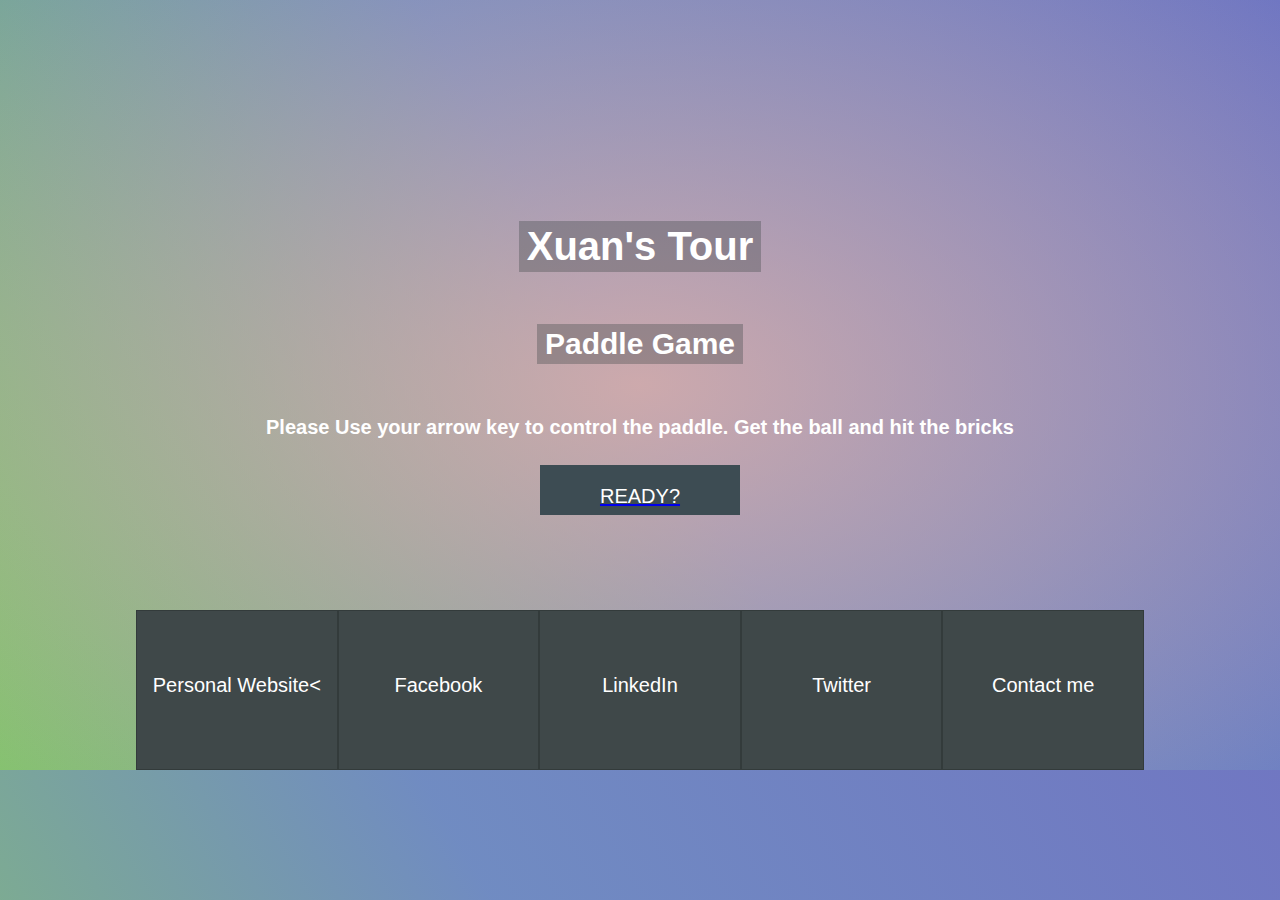
<file: index.html>
<!DOCTYPE html>
<!--
To change this license header, choose License Headers in Project Properties.
To change this template file, choose Tools | Templates
and open the template in the editor.
-->
<html>
    <head>
        
        <link href="main.css" rel="stylesheet" type="text/css">
        <script src="https://ajax.googleapis.com/ajax/libs/jquery/1.11.3/jquery.min.js"></script>
        <title>Xuan Li- Web Assign2 </title>
        <meta charset="UTF-8">
        <meta name="viewport" content="width=device-width, initial-scale=1.0">
    </head>
    <body>
        
<div class="intro">
  <div class="title">
    <h1>Xuan's Tour</h1>
    <br />
    <h2> Paddle Game </h2>
    <h4>Please Use your arrow key to control the paddle. Get the ball and hit the bricks</h4>
    <a href="game.html">    
           <div class="button">          
            <p class="btnText">READY?</p>
            <div class="btnTwo">
              <p class="btnText2">GO!</p>
            </div>
         </div>  
    </a>
</div>
  </div>
  <!-- /.title -->
  <nav class="main-navigation">
    <ul>
        <li><a href="http://www.pitt.edu/~xul23/web:Assign1/">Personal Website<</a></li>
      <li><a href="https://www.facebook.com/li.xuan.5815255?fref=ts">Facebook</a></li>
      <li><a href="https://www.linkedin.com/in/xuanli0212">LinkedIn</a></li>
      <li><a href="https://www.qoogle.com">Twitter</a></li>
      <li><a href="http://www.pitt.edu/~xul23/web:Assign1/contact.html">Contact me</a></li>
    </ul>
  </nav>
  <!-- /.navigation -->
  
<!-- /.intro -->
<script type="text/javascript">
        var $button = document.querySelector('.button');
            $button.addEventListener('click', function() {
            var duration = 0.3,
            delay = 0.08;
            TweenMax.to($button, duration, {scaleY: 1.6, ease: Expo.easeOut});
            TweenMax.to($button, duration, {scaleX: 1.2, scaleY: 1, ease: Back.easeOut, easeParams: [3], delay: delay});
            TweenMax.to($button, duration * 1.25, {scaleX: 1, scaleY: 1, ease: Back.easeOut, easeParams: [6], delay: delay * 3 });
    });
</script>    
    
   </body>
</html>
</file>
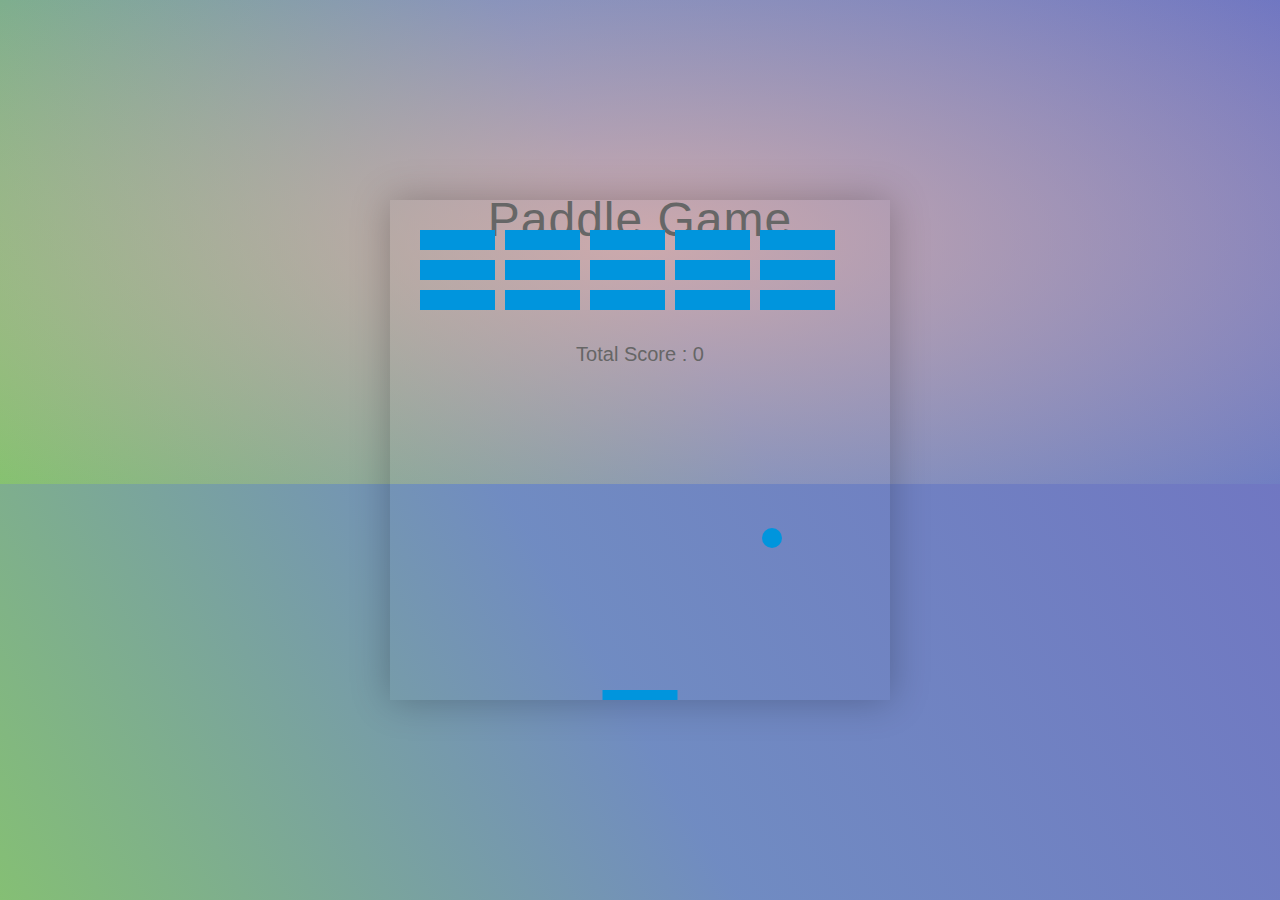
<file: game.html>
<!DOCTYPE html>
<!--
To change this license header, choose License Headers in Project Properties.
To change this template file, choose Tools | Templates
and open the template in the editor.
-->
<html>
    <head>
        
        <link href="main.css" rel="stylesheet" type="text/css">
        <script src="https://ajax.googleapis.com/ajax/libs/jquery/1.11.3/jquery.min.js"></script>
        <title>Xuan Li- Web Assign2 </title>
        <meta charset="UTF-8">
        <meta name="viewport" content="width=device-width, initial-scale=1.0">
    </head>
    <body>
          <br>
          <br>
           <h3 class="title">Paddle Game</h3> 
           <div><p>Total Score : <span id="score">0</span></p></div>
           <div> <canvas id="myCanvas" width="500"  height="500"></canvas> </div>           
           <script src="game.js" type="text/javascript"></script>
           
   </body>
</html>
</file>
<file: main.css>
/*
To change this license header, choose License Headers in Project Properties.
To change this template file, choose Tools | Templates
and open the template in the editor.
*/
/* 
    Created on : Sep 29, 2015, 9:06:30 PM
    Author     : xuanli
*/
@import url(http://fonts.googleapis.com/css?family=Lato:400,700);
body {
  height: 100%;
  background: 
    radial-gradient(
      hsla(14,80%,80%,.7), 
      hsla(0,0%,100%,0)
      ) 
      no-repeat, 
    linear-gradient(
      60deg, 
      hsl(104,40%,60%), 
      hsl(220,40%,60%), 
      hsl(235,40%,60%)
      );	
  color: #666666;
  font-family: 'Helvetica Neue', sans-serif;
  font-size: 20px;
  font-weight:300;
  padding: 10vh 10vw;
  text-align: center;
}
canvas {
        display: block;
        margin: auto;
        position: absolute;
        top:0;right:0;bottom:0;left:0;
        box-shadow: 0 0 36px rgba(0, 0, 0, 0.25);
      }
h3 {
  font-family: 'Helvetica Neue', sans-serif;
  font-size: 3rem;
  font-weight:100;
  letter-spacing: 1px;
  margin-bottom: 6rem;
}


.intro {
  color: #fff;
  padding: 6rem 0;
  text-align: center;
  background-size: 100%;
  height: 20rem;
}
.intro .title {
  margin-bottom: 5.9rem;
}
.intro .title h1 {
  background: rgba(63, 72, 73, 0.35);
  display: inline-block;
  padding: 0.2rem 0.5rem;
}
.intro .title h2 {
  background: rgba(63, 72, 73, 0.35);
  display: inline-block;
  padding: 0.2rem 0.5rem;
}

.main-navigation ul {
  list-style-type: none;
  padding: 0;
  margin: 0;
}
.main-navigation ul li {
  display: block;
  float: left;
  width: 20%;
}
.main-navigation ul li a {
  line-height: 1;
  -webkit-box-sizing: border-box;
  -moz-box-sizing: border-box;
  box-sizing: border-box;
  transition: margin-top 0.5s ease;
  display: block;
  height: 10rem;
  background: #3f4849;
  border: 1px solid #333b3b;
  text-decoration: none;
  color: #fff;
  padding-top: 4rem;
}
.main-navigation ul li a:hover {
  transition: margin-top 0.5s ease;
  margin-top: -1.5rem;
  background: #394142;
}
     
.button {
  background: #3D4C53;
  margin : 20px auto;
  width : 200px;
  height : 50px;
  overflow: hidden;
  text-align : center;
  transition : .2s;
  cursor : pointer;
  /*box-shadow: 0px 1px 2px rgba(0,0,0,.2);*/
}
.btnTwo {
  position : relative;
  width : 200px;
  height : 100px;
  margin-top: -100px;
  padding-top: 2px;
  background : #26A69A;
  left : -250px;
  transition : .3s;
}
.btnText {
  color : white;
  transition : .3s;
}
.btnText2 {
  margin-top : 63px;
  margin-right : -130px;
  color : #FFF;
}
.button:hover .btnTwo{ /*When hovering over .button change .btnTwo*/
  left: -130px;
}
.button:hover .btnText{ /*When hovering over .button change .btnText*/
  margin-left : 65px;
}
.button:active { /*Clicked and held*/
  box-shadow: 0px 5px 5px rgba(0,0,0,0.4);
  
}
</file>
